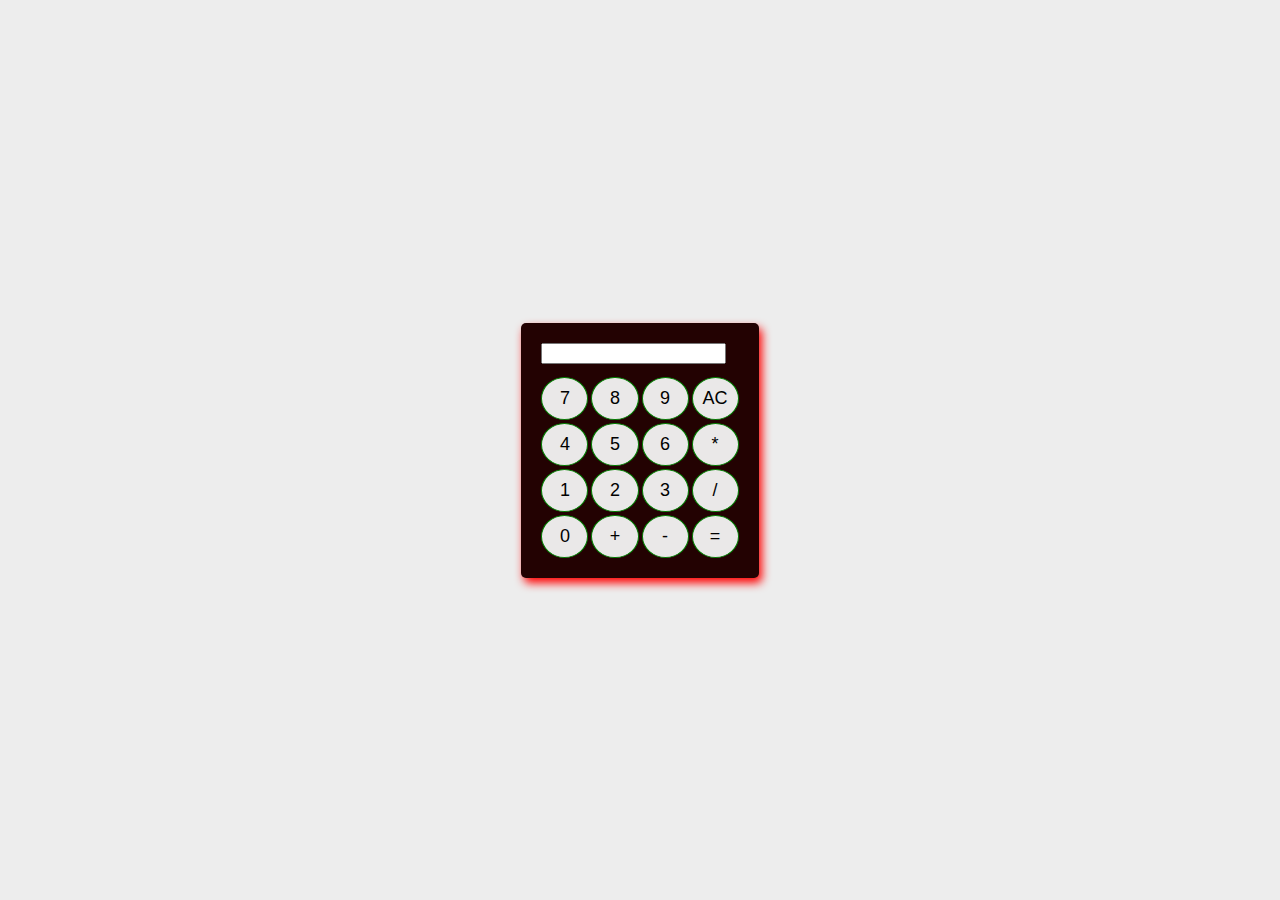
<file: cal.html>
<!DOCTYPE html>
<html lang="en">
<head>
    <meta charset="UTF-8">
    <meta name="viewport" content="width=device-width, initial-scale=1.0">
    <link rel="stylesheet" href="cal.css">
    <title>Calculator </title>
</head>
<body>
    <div class="calculator">
        <div class="display">
            <input type="text" id="Shreyas" readonly>
        </div>
        <button onclick="appendToDisplay('7')">7</button>
        <button onclick="appendToDisplay('8')">8</button>
        <button onclick="appendToDisplay('9')">9</button>
        <button onclick="clearDisplay()">AC</button>

        <button onclick="appendToDisplay('4')">4</button>
        <button onclick="appendToDisplay('5')">5</button>
        <button onclick="appendToDisplay('6')">6</button>
        <button onclick="performOperation('*')">*</button>

        <button onclick="appendToDisplay('1')">1</button>
        <button onclick="appendToDisplay('2')">2</button>
        <button onclick="appendToDisplay('3')">3</button>
        <button onclick="performOperation('/')">/</button>
        
        
        <button onclick="appendToDisplay('0')">0</button>
        <button onclick="performOperation('+')">+</button>
        <button onclick="performOperation('-')">-</button>
        <button onclick="calculate()">=</button>
       
    </div>
    <script src="cal.js"></script>
</body>
</html>
</file>
<file: cal.css>
body {
    display: flex;
    justify-content: center;
    align-items: center;
    height: 100vh;
    margin: 0;
    background-color: rgb(237, 237, 237);
}

.calculator {
    display: grid;
    grid-template-columns: repeat(4, 2fr);
    grid-gap: 3px;
    max-width: 300px;
    padding: 20px;
    background-color: rgb(35, 2, 2);
    border-radius: 5px;
    box-shadow: 3px 5px 10px red;
    cursor:pointer;
}

.display {
    grid-column: span 4;
    margin-bottom: 10px;
}

button {
    padding: 10px;
    font-size: 18px;
    text-align: center;
    background-color: #eae8e8;
    border:1px solid green;
    cursor: pointer;
    border-radius: 90%;
}

button:hover {
    background-color: #f2adde;
}
#result{
width: 190px;
}
</file>
